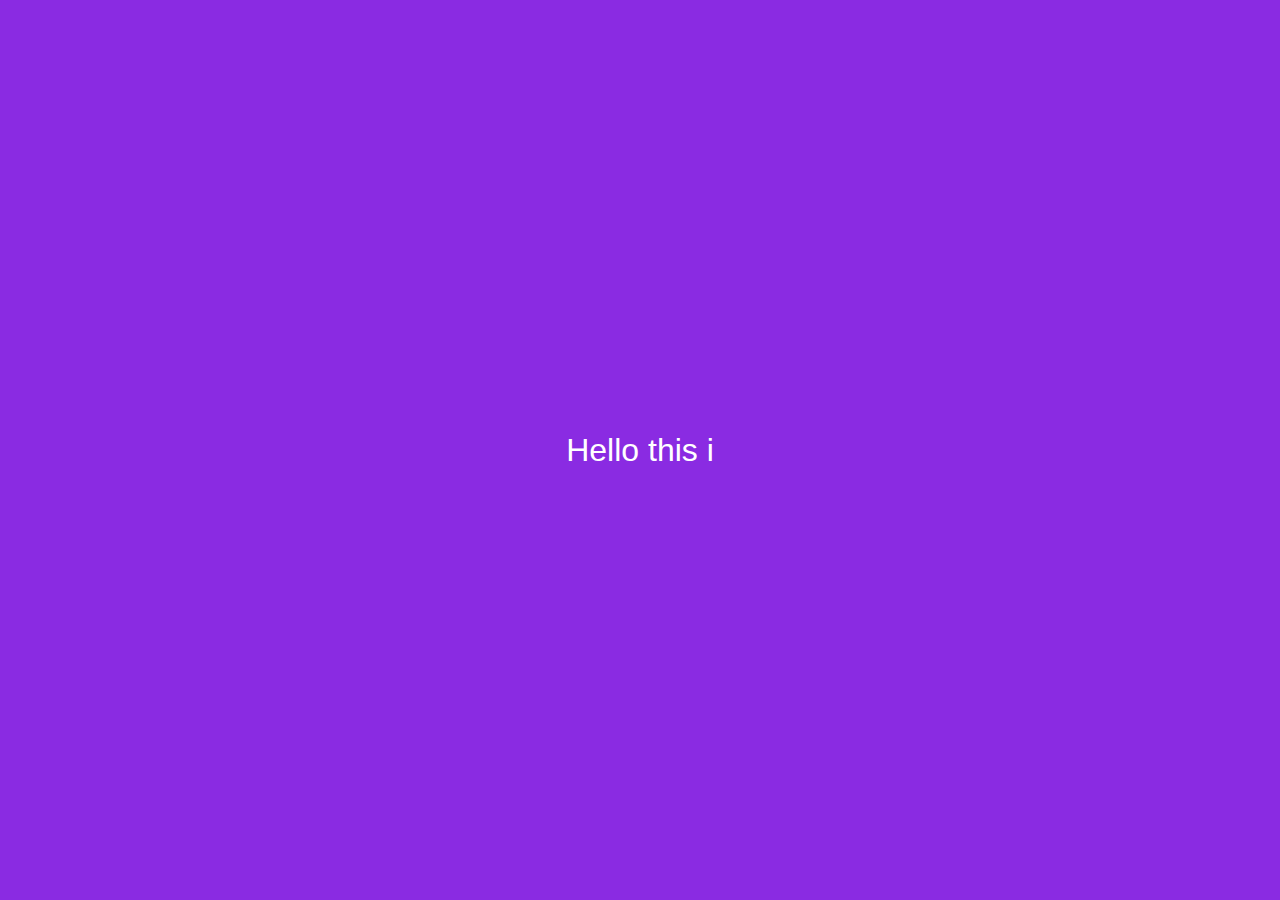
<file: auto_writer/index.html>
<!DOCTYPE html>
<html>
<head lang='en'>
	<meta charset="utf-8"/>
	<title>Auto writer</title>
	<script type="text/javascript" src="./index.js"></script>
	<link rel="stylesheet" type="text/css" href="./index.css"/>
</head>
<body>
</body>
</html>
</file>
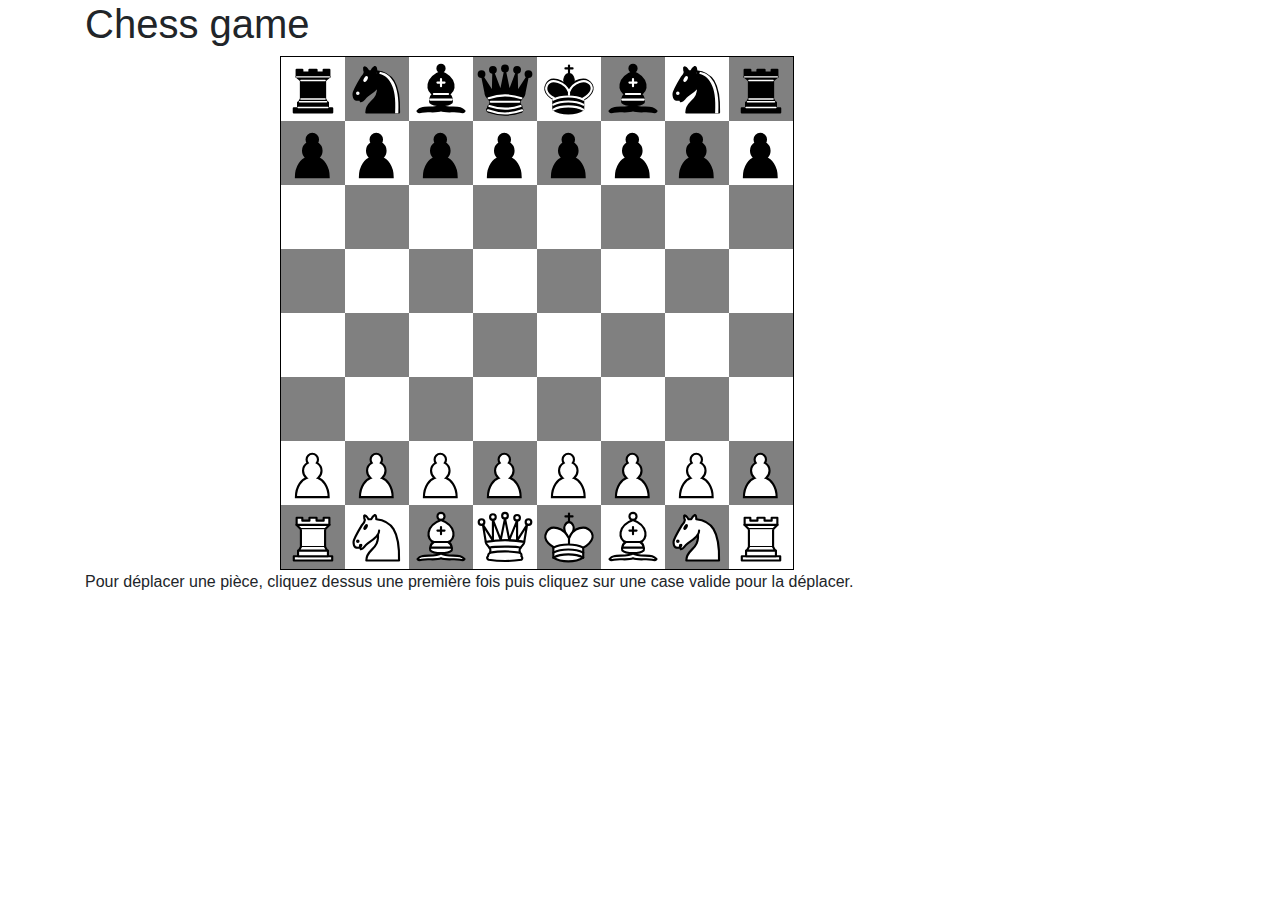
<file: Chess/versionServer/chess.html>
<!DOCTYPE html >

<html>
	<head>
		<title> Chess </title>

		<meta content="text/html;charset=utf-8" http-equiv="Content-Type">
		<meta content="utf-8" http-equiv="encoding">

		<link rel="stylesheet" href="https://stackpath.bootstrapcdn.com/bootstrap/4.4.1/css/bootstrap.min.css" integrity="sha384-Vkoo8x4CGsO3+Hhxv8T/Q5PaXtkKtu6ug5TOeNV6gBiFeWPGFN9MuhOf23Q9Ifjh" crossorigin="anonymous">
		<link rel="stylesheet" href="style.css"></link>

		<script src="scripts/react.production.min.js"></script>
		<script src="scripts/react-dom.production.min.js"></script>
		<script src="scripts/babel.min.js" charset="utf-8"></script>
		
		<script type="text/babel" src="components/Piece.js"></script>
		<script type="text/babel" src="components/Square.js"></script>
		<script type="text/babel" src="components/Board.js"></script>
		<script type="text/babel" src="components/Game.js"></script>
		
    <script type="text/babel">
			// ========================================
			ReactDOM.render(
			  <Game />,
			  document.getElementById('root')
			);
		</script>
	</head>

	<body class="container">
		<h1>Chess game</h1>
		<div id="root" class="container"></div>
    	<p>Pour d&eacute;placer une pi&egrave;ce, cliquez dessus une premi&egrave;re fois puis cliquez sur une case valide pour la d&eacute;placer.</p>
	</body>
</html>
</file>
<file: auto_writer/index.css>
body {
	background: blueviolet;
	color: white;
	display: flex;
	align-items: center;
	justify-content: center;
	min-height: 100vh;
	font-size: 2rem;
	font-family: "Poppins", sans-serif;
	margin: 0;
}
</file>
<file: Chess/versionServer/style.css>
#game-board {
	display: inline-flex;
	flex-direction: column;
	border: 1px solid black;
}

button {
	padding: 0px;
}

.board-row {
	height: 5vw;
}

.cell {
	float: left;
	width: 5vw;
	height: 5vw;
}

.cellW {
	background: white;
}

.cellB {
	background: grey;
}
</file>
